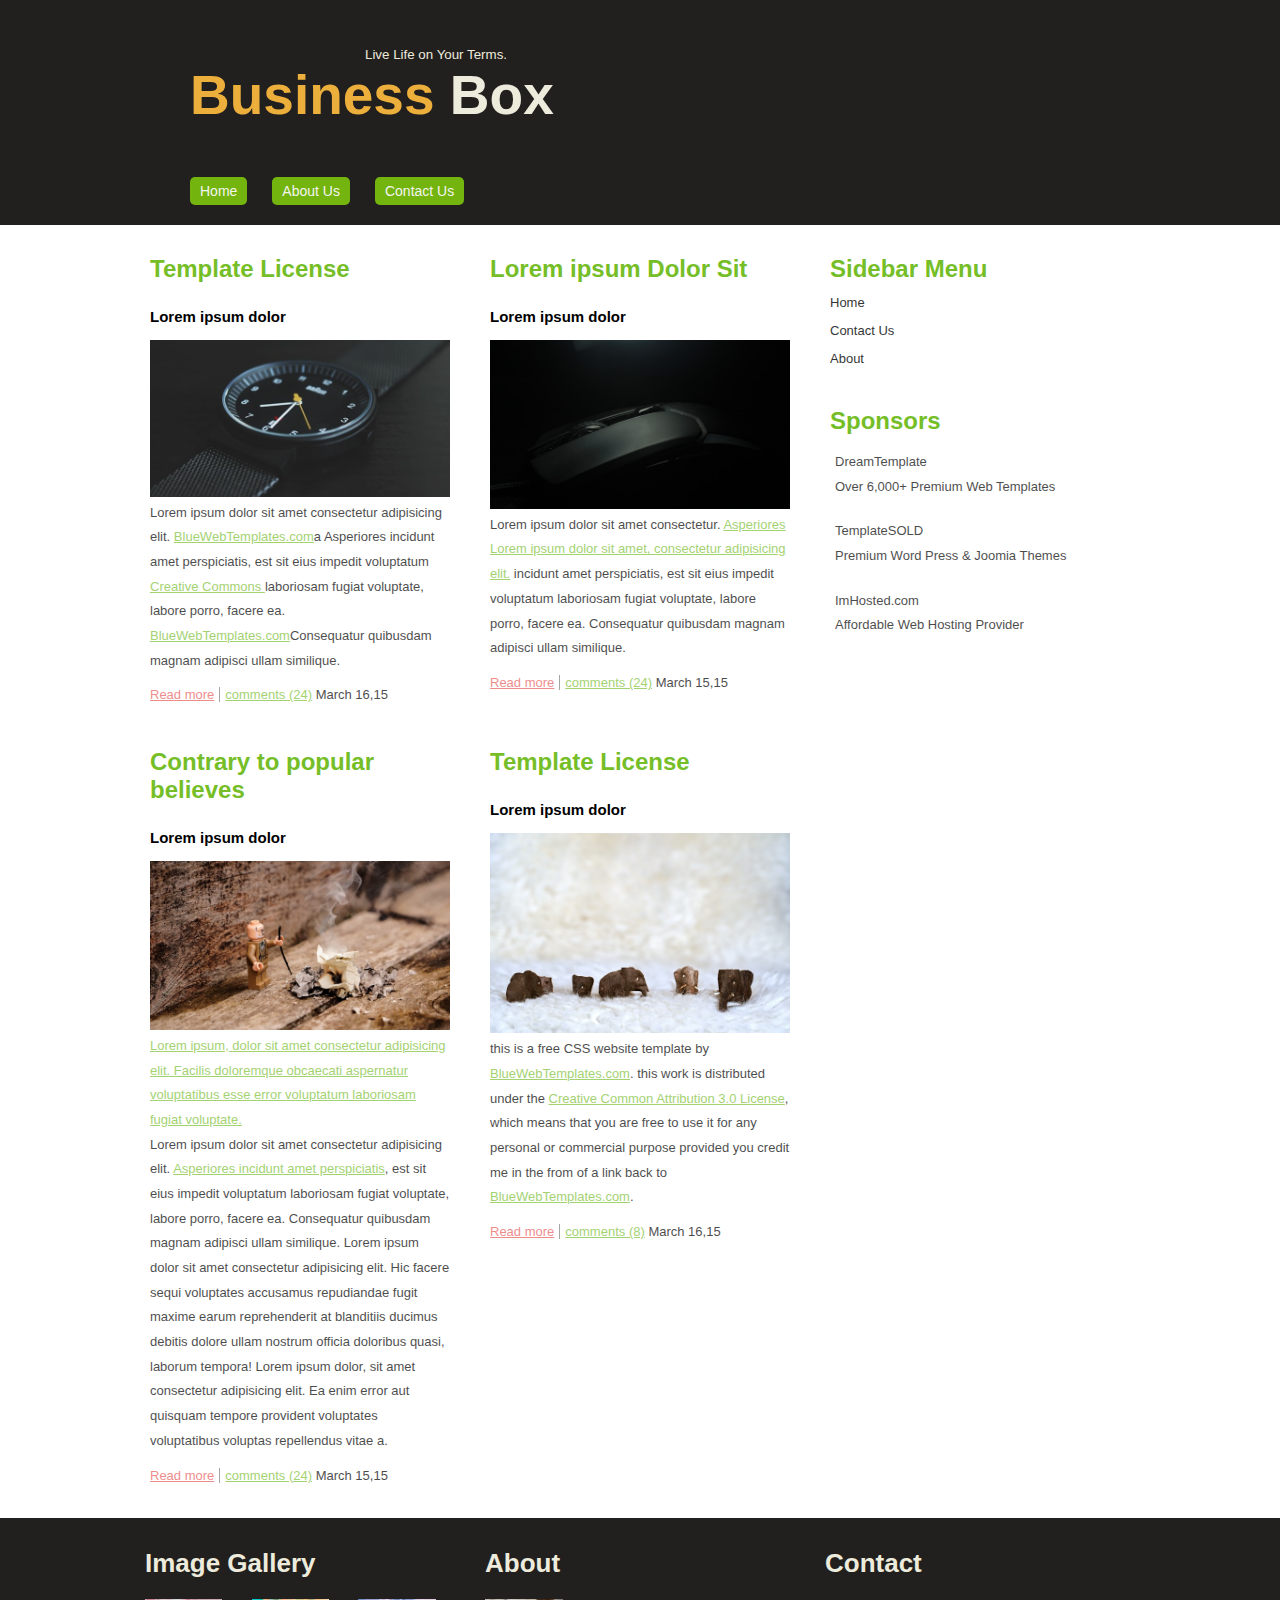
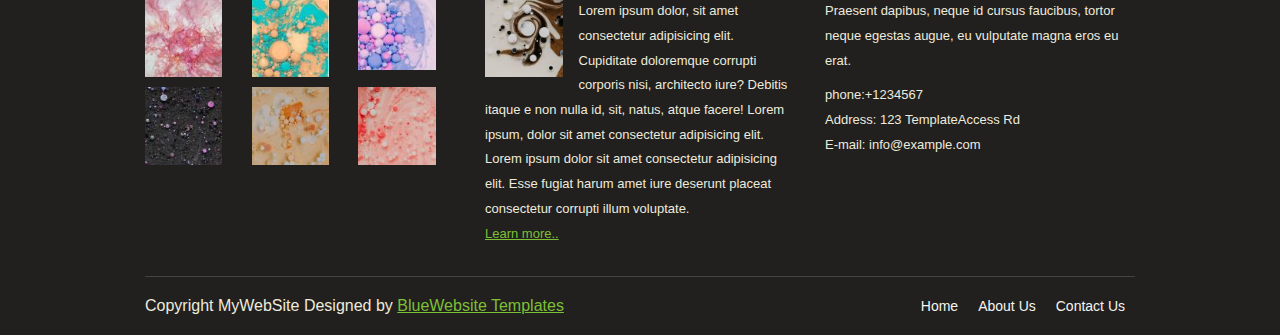
<file: index.html>
<!DOCTYPE html>
<html lang="en">
  <head>
    <meta charset="UTF-8" />
    <meta name="viewport" content="width=device-width, initial-scale=1.0" />
    <title>Document</title>
    <link rel="stylesheet" href="./src/css/styles.css" />
    <link rel="stylesheet" href="./src/css/layout.css" />
  </head>
  <body>
    <!-- header section -->
    <header>
      <div class="Header__container">
        <div class="title">
          <small>Live Life on Your Terms.</small>
          <h1><span>Business</span> Box</h1>
        </div>

        <nav>
          <ul>
            <li><a href="./index.html">Home</a></li>
            <li><a href="./src/html/about.html">About Us</a></li>
            <li><a href="./src/html/contact.html">Contact Us</a></li>
          </ul>
        </nav>
      </div>
    </header>
    <!-- main section -->
    <section class="home__container">
     
      <article>
        <h2>Template License</h2>
        <div class="sub">Lorem ipsum dolor</div>
        <img src="./src/images/image-1.jpg" alt="business image" />
        <p>
          Lorem ipsum dolor sit amet consectetur adipisicing elit. <a href="">BlueWebTemplates.com</a>a Asperiores
          incidunt amet perspiciatis, est sit eius impedit voluptatum <a href=""> Creative Commons </a>laboriosam
          fugiat voluptate, labore porro, facere ea. <a href=""> BlueWebTemplates.com</a>Consequatur quibusdam
          magnam adipisci ullam similique.
          
        </p>
          <span>
            <a href="" class="read__more">Read more</a><a href="">comments (24)</a> March 16,15
          </span>
      </article>
      <article>
        <h2>Lorem ipsum Dolor Sit</h2>
        <div class="sub">Lorem ipsum dolor</div>
        <img src="./src/images/image-2.jpg" alt="business image" />
        <p>
          Lorem ipsum dolor sit amet consectetur. <a href="">Asperiores Lorem ipsum dolor sit amet, consectetur adipisicing elit.</a>
          incidunt amet perspiciatis, est sit eius impedit voluptatum laboriosam
          fugiat voluptate, labore porro, facere ea. Consequatur quibusdam
          magnam adipisci ullam similique.
        
        </p>
          <span
            ><a href="" class="read__more">Read more</a><a href="">comments (24)</a> March
            15,15</span
          >
      </article>
      <article class="sidebar">
        <h2>Sidebar Menu</h2>
        <ul>
          <li><a href="./index.html">Home</a></li>
          <li><a href="#contact">Contact Us</a></li>
          <li><a href="#about">About</a></li>
        </ul>
        <h2>Sponsors</h2>
        <div>
          <span>DreamTemplate</span>
          <p>Over 6,000+ Premium Web Templates</p>
        </div>
        <div>
          <span>TemplateSOLD</span>
          <p>Premium Word Press & Joomia Themes</p>
        </div>
        <div>
          <span>ImHosted.com </span>
          <p>Affordable Web Hosting Provider</p>
        </div>
      </article>
      <article>
        <h2>Contrary to popular believes</h2>
        <div class="sub">Lorem ipsum dolor</div>
        <img src="./src/images/image-3.jpg" alt="business image" />
        <p>
          <a href="">Lorem ipsum, dolor sit amet consectetur adipisicing elit. Facilis doloremque obcaecati aspernatur voluptatibus esse error voluptatum laboriosam fugiat voluptate.</a><br>
          Lorem ipsum dolor sit amet consectetur adipisicing elit.
          <a href="">Asperiores incidunt amet perspiciatis</a>, est sit eius
          impedit voluptatum laboriosam fugiat voluptate, labore porro, facere
          ea. Consequatur quibusdam magnam adipisci ullam similique. Lorem ipsum dolor sit amet consectetur adipisicing elit. Hic facere sequi voluptates accusamus repudiandae fugit maxime earum reprehenderit at blanditiis ducimus debitis dolore ullam nostrum officia doloribus quasi, laborum tempora! Lorem ipsum dolor, sit amet consectetur adipisicing elit. Ea enim error aut quisquam tempore provident voluptates voluptatibus voluptas repellendus vitae a.
        </p>
        <span>
          <a href="" class="read__more">Read more</a><a href="">comments (24)</a> March 15,15
        </span>
      </article>
      <article>
        <h2>Template License</h2>
        <div class="sub">Lorem ipsum dolor</div>
        <img src="./src/images/image-4.jpg" alt="business image" />
        <p>
          this is a free CSS website template by
          <a href="">BlueWebTemplates.com</a>. this work is distributed under
          the <a href="">Creative Common Attribution 3.0 License</a>, which
          means that you are free to use it for any personal or commercial
          purpose provided you credit me in the from of a link back to
          <a href="">BlueWebTemplates.com</a>.
        </p>
        <span>
          <a href="" class="read__more">Read more</a><a href="">comments (8)</a> March 16,15
        </span>
      </article>
    </section>
<!-- footer section -->
    <footer>
      <div class="footer__container">
        <!-- image gallary section -->
        <article>
          <h2>Image Gallery</h2>
          <div class="gallary">
            <img src="./src/images/image-footer-1.jpg" alt="color_image" />
            <img src="./src/images/image-footer-2.jpg" alt="color_image" />
            <img src="./src/images/image-footer-3.jpg" alt="color_image" />
            <img src="./src/images/image-footer-4.jpg" alt="color_image" />
            <img src="./src/images/image-footer-5.jpg" alt="color_image" />
            <img src="./src/images/image-footer-6.jpg" alt="color_image" />
          </div>
        </article>
        <!-- about section of the footer -->
        <article>
          <h2>About</h2>
          <div class="FooterAbout"> <img src="./src/images/image-footer-7.jpg" alt="color_image" />
          <p>
            Lorem ipsum dolor, sit amet consectetur adipisicing elit. Cupiditate
            doloremque corrupti corporis nisi, architecto iure? Debitis itaque
           e non nulla id, sit,
            natus, atque facere! Lorem ipsum, dolor sit amet consectetur
            adipisicing elit.
            Lorem ipsum dolor sit amet consectetur adipisicing elit. Esse fugiat harum amet iure deserunt placeat consectetur corrupti illum voluptate. <br>
            <a href="">Learn more..</a>
          </p></div>
         
        </article>
        <!-- contact section of the footer -->
        <article>
          <h2>Contact</h2>
          <p>
           Praesent dapibus, neque id cursus faucibus, tortor neque egestas augue, eu vulputate magna eros eu erat.
          </p>
          <div class="contact">
            <span>phone:+1234567</span><br>
            <span>Address: 123   TemplateAccess Rd</span><br>
            <span>E-mail: info@example.com</span>
          </div>
        </article>
      </div>
      <!-- section for copyright and footer navigation bar -->
      <div class="bottomFooter">
        <p>
          Copyright MyWebSite Designed by <a href="">BlueWebsite Templates</a>
        </p>
        <nav class="Footer__nav">
          <ul>
            <li><a href="./index.html">Home</a></li>
            <li><a href="./src/html/about.html">About Us</a></li>
            <li><a href="./src/html/contact.html">Contact Us</a></li>
          </ul>
        </nav>
      </div>
    </footer>
  </body>
</html>
</file>
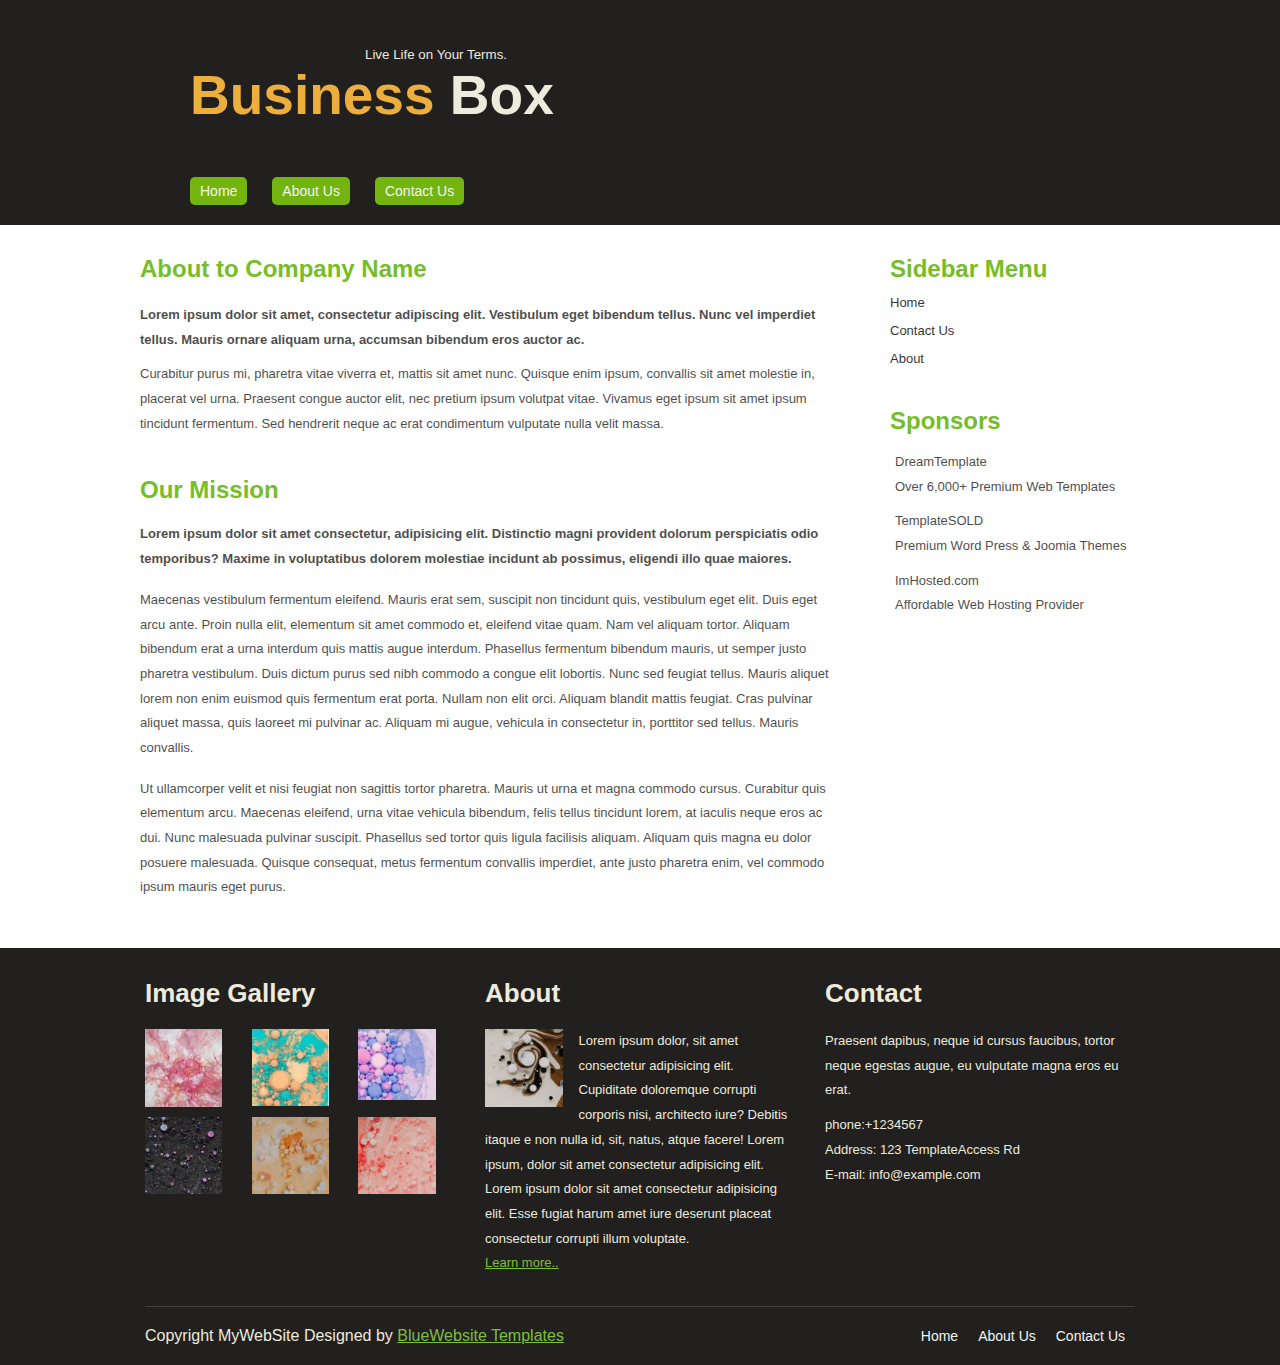
<file: src/html/about.html>
<!DOCTYPE html>
<html lang="en">
  <head>
    <meta charset="UTF-8" />
    <meta name="viewport" content="width=device-width, initial-scale=1.0" />
    <title>About Us</title>
    <link rel="stylesheet" href="../css/styles.css">
    <link rel="stylesheet" href="../css/layout.css">
  </head>
  <body>
    <!-- header section -->
   <header>
      <div class="Header__container">
        <div class="title">
          <small>Live Life on Your Terms.</small>
          <h1><span>Business</span> Box</h1>
        </div>

        <nav>
          <ul>
            <li><a href="../../index.html">Home</a></li>
            <li><a href="../html/about.html">About Us</a></li>
            <li><a href="../html/contact.html">Contact Us</a></li>
          </ul>
        </nav>
      </div>
    </header>
    <!-- main about section -->
    <main class="about__container">
      <section>
        <div>
          <h2>About to Company Name</h2>
          <p class="bold">
            Lorem ipsum dolor sit amet, consectetur adipiscing elit. Vestibulum
            eget bibendum tellus. Nunc vel imperdiet tellus. Mauris ornare
            aliquam urna, accumsan bibendum eros auctor ac.
          </p>
          <p>
            Curabitur purus mi, pharetra vitae viverra et, mattis sit amet nunc.
            Quisque enim ipsum, convallis sit amet molestie in, placerat vel
            urna. Praesent congue auctor elit, nec pretium ipsum volutpat vitae.
            Vivamus eget ipsum sit amet ipsum tincidunt fermentum. Sed hendrerit
            neque ac erat condimentum vulputate nulla velit massa.
          </p>
        </div>
        <div class="mission">
          <h2>Our Mission</h2>
          <p class="bold">
            Lorem ipsum dolor sit amet consectetur, adipisicing elit. Distinctio
            magni provident dolorum perspiciatis odio temporibus? Maxime in
            voluptatibus dolorem molestiae incidunt ab possimus, eligendi illo
            quae maiores.
          </p>
          <p>
            Maecenas vestibulum fermentum eleifend. Mauris erat sem, suscipit
            non tincidunt quis, vestibulum eget elit. Duis eget arcu ante. Proin
            nulla elit, elementum sit amet commodo et, eleifend vitae quam. Nam
            vel aliquam tortor. Aliquam bibendum erat a urna interdum quis
            mattis augue interdum. Phasellus fermentum bibendum mauris, ut
            semper justo pharetra vestibulum. Duis dictum purus sed nibh commodo
            a congue elit lobortis. Nunc sed feugiat tellus. Mauris aliquet
            lorem non enim euismod quis fermentum erat porta. Nullam non elit
            orci. Aliquam blandit mattis feugiat. Cras pulvinar aliquet massa,
            quis laoreet mi pulvinar ac. Aliquam mi augue, vehicula in
            consectetur in, porttitor sed tellus. Mauris convallis.
          </p>
          <p>
            Ut ullamcorper velit et nisi feugiat non sagittis tortor pharetra.
            Mauris ut urna et magna commodo cursus. Curabitur quis elementum
            arcu. Maecenas eleifend, urna vitae vehicula bibendum, felis tellus
            tincidunt lorem, at iaculis neque eros ac dui. Nunc malesuada
            pulvinar suscipit. Phasellus sed tortor quis ligula facilisis
            aliquam. Aliquam quis magna eu dolor posuere malesuada. Quisque
            consequat, metus fermentum convallis imperdiet, ante justo pharetra
            enim, vel commodo ipsum mauris eget purus. 
          </p>
        </div>
      </section>
      <!-- sidebar for about section -->
     <aside class="sidebar">
        <h2>Sidebar Menu</h2>
        <ul>
          <li><a href="./index.html">Home</a></li>
          <li><a href="#contact">Contact Us</a></li>
          <li><a href="#about">About</a></li>
        </ul>
        <h2>Sponsors</h2>
        <div>
          <span>DreamTemplate</span>
          <p>Over 6,000+ Premium Web Templates</p>
        </div>
        <div>
          <span>TemplateSOLD</span>
          <p>Premium Word Press & Joomia Themes</p>
        </div>
        <div>
          <span>ImHosted.com </span>
          <p>Affordable Web Hosting Provider</p>
        </div>
      </aside>
    </main>
<!-- footer section -->
     <footer>
      <div class="footer__container">
        <article>
          <h2>Image Gallery</h2>
          <div class="gallary">
            <img src="../images/image-footer-1.jpg" alt="color_image" />
            <img src="../images/image-footer-2.jpg" alt="color_image" />
            <img src="../images/image-footer-3.jpg" alt="color_image" />
            <img src="../images/image-footer-4.jpg" alt="color_image" />
            <img src="../images/image-footer-5.jpg" alt="color_image" />
            <img src="../images/image-footer-6.jpg" alt="color_image" />
          </div>
        </article>
        <article>
          <h2>About</h2>
          <div class="FooterAbout"> <img src="../images/image-footer-7.jpg" alt="color_image" />
          <p>
            Lorem ipsum dolor, sit amet consectetur adipisicing elit. Cupiditate
            doloremque corrupti corporis nisi, architecto iure? Debitis itaque
           e non nulla id, sit,
            natus, atque facere! Lorem ipsum, dolor sit amet consectetur
            adipisicing elit.
            Lorem ipsum dolor sit amet consectetur adipisicing elit. Esse fugiat harum amet iure deserunt placeat consectetur corrupti illum voluptate. <br>
            <a href="">Learn more..</a>
          </p>
        </div>
         
        </article>
        <article>
          <h2>Contact</h2>
          <p>
           Praesent dapibus, neque id cursus faucibus, tortor neque egestas augue, eu vulputate magna eros eu erat.
          </p>
          <div class="contact">
            <span>phone:+1234567</span><br>
            <span>Address: 123   TemplateAccess Rd</span><br>
            <span>E-mail: info@example.com</span>
          </div>
        </article>
      </div>
     <!-- footer copyright and navigation -->
      <div class="bottomFooter">
        <p>
          Copyright MyWebSite Designed by <a href="">BlueWebsite Templates</a>
        </p>
        <nav class="Footer__nav">
          <ul>
            <li><a href="../../index.html">Home</a></li>
            <li><a href="./about.html">About Us</a></li>
            <li><a href="./contact.html">Contact Us</a></li>
          </ul>
        </nav>
      </div>
    </footer>
  </body>
</html>
</file>
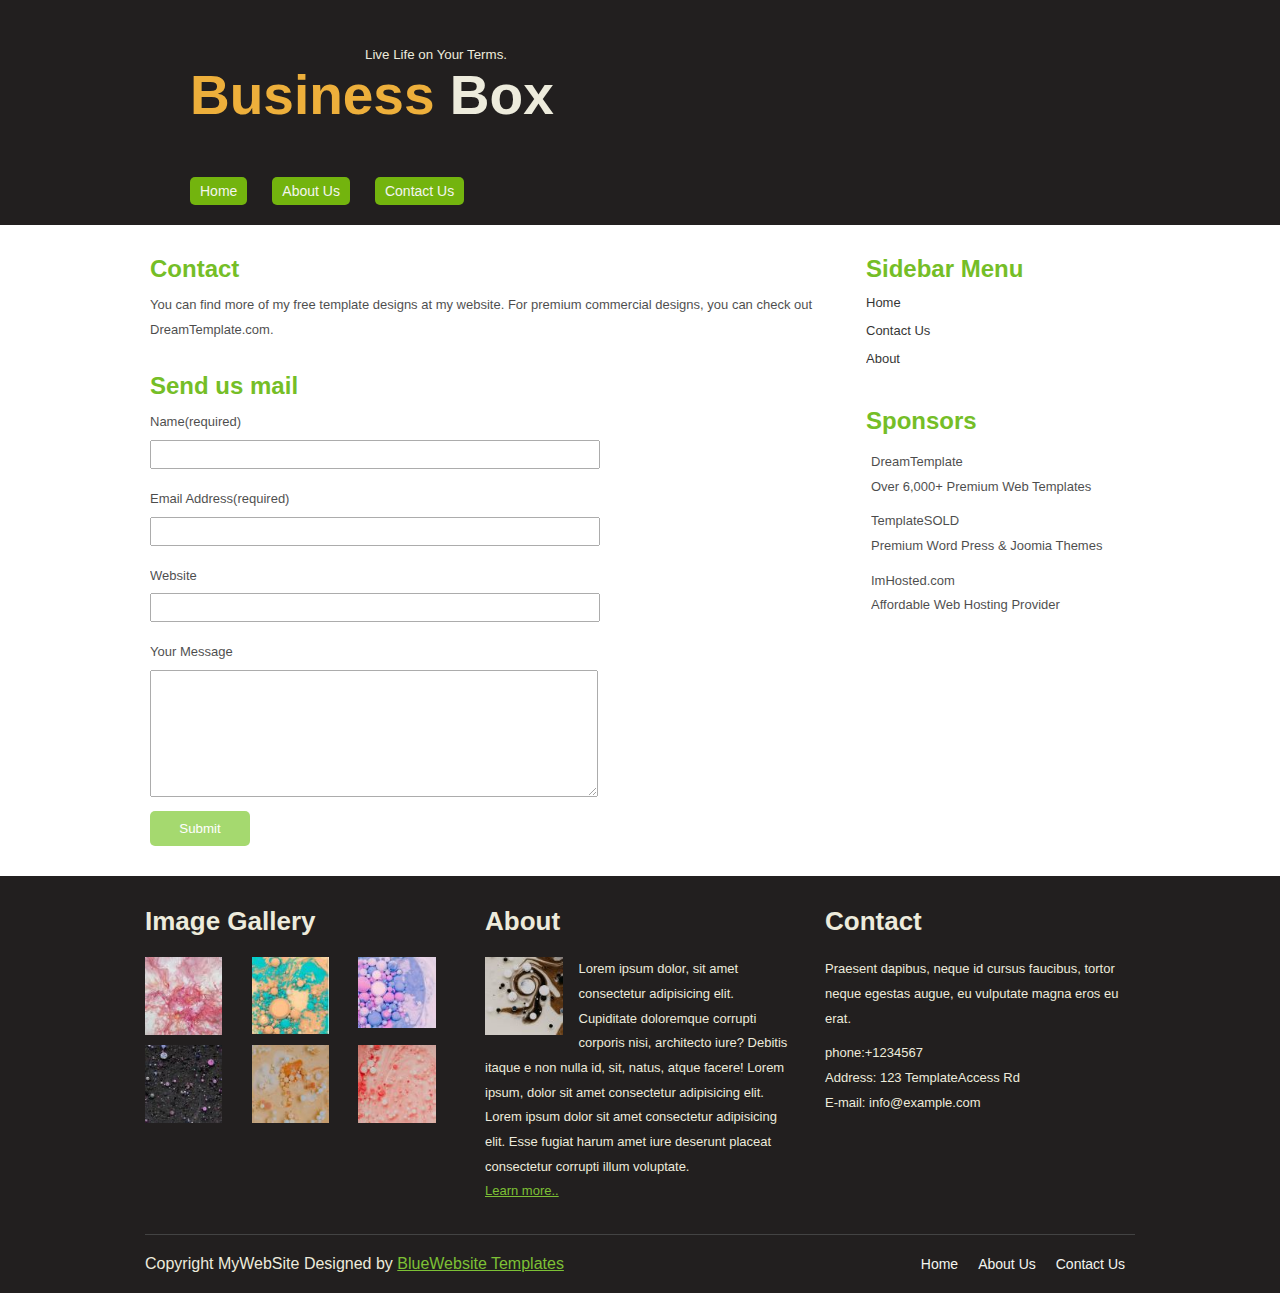
<file: src/html/contact.html>
<!DOCTYPE html>
<html lang="en">
  <head>
    <meta charset="UTF-8" />
    <meta name="viewport" content="width=device-width, initial-scale=1.0" />
    <title>Contact page</title>
    <link rel="stylesheet" href="../css/styles.css">
    <link rel="stylesheet" href="../css/layout.css">
  </head>
  <body>
    <!-- header section -->
   <header>
      <div class="Header__container">
        <!-- header title logo section -->
        <div class="title">
          <small>Live Life on Your Terms.</small>
          <h1><span>Business</span> Box</h1>
        </div>
        <!-- header navigation bar -->
        <nav>
          <ul>
           <li><a href="../../index.html">Home</a></li>
            <li><a href="../html/about.html">About Us</a></li>
            <li><a href="../html/contact.html">Contact Us</a></li>
          </ul>
        </nav>
      </div>
    </header>
    <!-- main contact section -->
    <main class="contact__container">
      <section> <h2>Contact</h2>
      <p>
        You can find more of my free template designs at my website. For premium
        commercial designs, you can check out DreamTemplate.com.
      </p>
      <h2>Send us mail</h2>
      <form>
        <label for="name">Name(required)</label><br>
        <input type="text" id="name" name="name" required /><br><br>

        <label for="email">Email Address(required)</label><br>
        <input type="email" id="email" name="email" required /><br><br>
        <label for="website">Website</label><br>
        <input type="text" name="website" /><br><br>

        <label for="message">Your Message</label><br>
        <textarea id="message" name="message" rows="5" required></textarea><br>

        <input type="submit" value="Submit" id="submit"/>
      </form></section>
     <!-- side bar of the cotact section -->
      <aside class="sidebar">
        <h2>Sidebar Menu</h2>
        <ul>
          <li><a href="./index.html">Home</a></li>
          <li><a href="#contact">Contact Us</a></li>
          <li><a href="#about">About</a></li>
        </ul>
        <h2>Sponsors</h2>
        <div>
          <span>DreamTemplate</span>
          <p>Over 6,000+ Premium Web Templates</p>
        </div>
        <div>
          <span>TemplateSOLD</span>
          <p>Premium Word Press & Joomia Themes</p>
        </div>
        <div>
          <span>ImHosted.com </span>
          <p>Affordable Web Hosting Provider</p>
        </div>
      </aside>
    </main>
   <footer>
      <div class="footer__container">
        <article>
          <h2>Image Gallery</h2>
          <div class="gallary">
            <img src="../images/image-footer-1.jpg" alt="color_image" />
            <img src="../images/image-footer-2.jpg" alt="color_image" />
            <img src="../images/image-footer-3.jpg" alt="color_image" />
            <img src="../images/image-footer-4.jpg" alt="color_image" />
            <img src="../images/image-footer-5.jpg" alt="color_image" />
            <img src="../images/image-footer-6.jpg" alt="color_image" />
          </div>
        </article>
        <article>
          <h2>About</h2>
          <div class="FooterAbout"> <img src="../images/image-footer-7.jpg" alt="color_image" />
          <p>
            Lorem ipsum dolor, sit amet consectetur adipisicing elit. Cupiditate
            doloremque corrupti corporis nisi, architecto iure? Debitis itaque
           e non nulla id, sit,
            natus, atque facere! Lorem ipsum, dolor sit amet consectetur
            adipisicing elit.
            Lorem ipsum dolor sit amet consectetur adipisicing elit. Esse fugiat harum amet iure deserunt placeat consectetur corrupti illum voluptate. <br>
            <a href="">Learn more..</a>
          </p></div>
         
        </article>
        <article>
          <h2>Contact</h2>
          <p>
           Praesent dapibus, neque id cursus faucibus, tortor neque egestas augue, eu vulputate magna eros eu erat.
          </p>
          <div class="contact">
            <span>phone:+1234567</span><br>
            <span>Address: 123   TemplateAccess Rd</span><br>
            <span>E-mail: info@example.com</span>
          </div>
        </article>
      </div>

      <div class="bottomFooter">
        <p>
          Copyright MyWebSite Designed by <a href="">BlueWebsite Templates</a>
        </p>
        <nav class="Footer__nav">
          <ul>
            <li><a href="../../index.html">Home</a></li>
            <li><a href="./about.html">About Us</a></li>
            <li><a href="./contact.html">Contact Us</a></li>
          </ul>
        </nav>
      </div>
    </footer>
  </body>
</html>
</file>
<file: src/css/styles.css>
* {
  margin: 0;
  padding: 0;
  font-family: Arial, Helvetica, sans-serif;
}
li {
  list-style: none;
}
a{
  color: hsl(89, 57%, 48%);
}
/* header css */
header,
footer {
  background-color:#221f1f;
  color: rgb(237, 235, 220);
}
.Header__container {
  width: 900px;
  padding: 20px 0;
  margin: 0 auto;
  margin-bottom: 30px;
}

header h1 {
  font-size: 55px;
 
}
header h1 span {
  color: rgb(237, 175, 59);
}
nav ul a {
  text-decoration: none;
  color: rgb(244, 245, 240);
  font-size: 14px;
}
.title {
  padding: 25px 0 50px;
}
.title small {
  margin-left: 175px;
}
.Header__container ul {
  display: flex;
  gap: 25px;
}
.Header__container ul li {
  background-color: rgb(115, 180, 14);
  padding: 5px 10px;
  border: none;
  border-radius: 5px;
}
.Header__container ul li:hover {
  background-color: rgb(205, 150, 47);
}


/* footer css */
.footer__container {
  width: 990px;
  margin: 0 auto;
  display: grid;
  grid-template-columns: 1fr 1fr 1fr;
  grid-gap: 30px;
  padding: 30px;
}
.footer__container p,.footer__container span{
  font-size: 13px;
  line-height: 1.9em;
}
.footer__container h2{
  margin-bottom: 20px;
  font-size: 26px;
}
.gallary{
  display: grid;
  grid-template-columns: repeat(3,1fr);
  grid-gap: 10px;
  /* margin-top: 30px; */
  
}
.gallary img{width: 80%;}
.FooterAbout img{
  float: left;
  width: 25%;
  padding: 0 16px 2px 0;
}
.contact{
  padding: 10px 0;
}

.bottomFooter {
  display: flex;
  width: 990px;
  margin: 0 auto;
  justify-content: space-between;
  border-top: 1px rgb(67, 67, 67) solid;
  align-items: center;
  padding: 10px 0;
}
.Footer__nav{
  padding: 10px;

}
.Footer__nav ul{
  display: flex;
  gap: 20px;
}

.Footer__nav ul li a:hover{
   text-decoration: underline;
   color:  #85ae38;
}
</file>
<file: src/css/layout.css>
/* home section */
img {
  width: 100%;
}
.home__container {
  width: 980px;
  margin: 30px auto;
  display: grid;
  grid-template-columns: repeat(3, 1fr);
  grid-gap: 40px;
}
.home__container h2,
.about__container h2,
.contact__container h2 {
  color: hsl(89, 66%, 45%);
  margin-bottom: 10px;
}
.home__container p,
.home__container span,
.about__container p,
.about__container span,
.contact__container p,
.contact__container span,
.contact__container label {
  font-size: 13px;
  line-height: 1.9;
  opacity: 0.7;
}
.home__container article p{
  margin-bottom: 10px;
}
.sub {
  font-weight: bold;
  font-size: 15px;
  padding: 15px 0;
}
.read__more {
  color: rgb(232, 92, 92);
  border-right: 1px solid gray;
  padding-right: 5px;
  margin-right: 5px;
  
}
.sidebar ul a {
  text-decoration: none;
  color: black;
  font-size: 13px;
  opacity: 0.8;
}
.sidebar ul li:first-child {
  margin-bottom: 10px;
}
.sidebar ul li:last-child {
  margin: 10px 0 40px;
}
.sidebar ul a:hover {
  text-decoration: underline;
  color: #85ae38;
}
.sidebar div {
  padding: 5px;
}

/* About section */
.about__container {
  width: 1000px;
  margin: 0 auto;
  display: flex;
  gap: 50px;
}
.about__container section {
  width: 70%;
}
.bold {
  font-weight: 600;
  padding: 10px 0;
}
.mission {
  margin: 40px 0;
}
.mission p {
  padding: 8px 0;
}

/* contact section */
.contact__container {
  width: 980px;
  margin: 0 auto;
  display: flex;
  gap: 30px;
}
.contact__container section {
  width: 70%;
}
.contact__container section p {
  margin-bottom: 30px;
}
.contact__container input,
.contact__container textarea {
  line-height: 25px;
  width: 65%;
  margin-top: 5px;
  opacity: 0.6;
}
#submit {
  padding: 5px;
  width: 20px;
  background-color: hsl(89, 84%, 41%);
  border: none;
  border-radius: 5px;
  color: white;
  width: 100px;
  margin: 10px 0 30px;
}
#submit:hover {
  background-color: rgb(216, 143, 6);
  box-shadow: 0 0 2px rgb(161, 163, 157);
}
</file>
